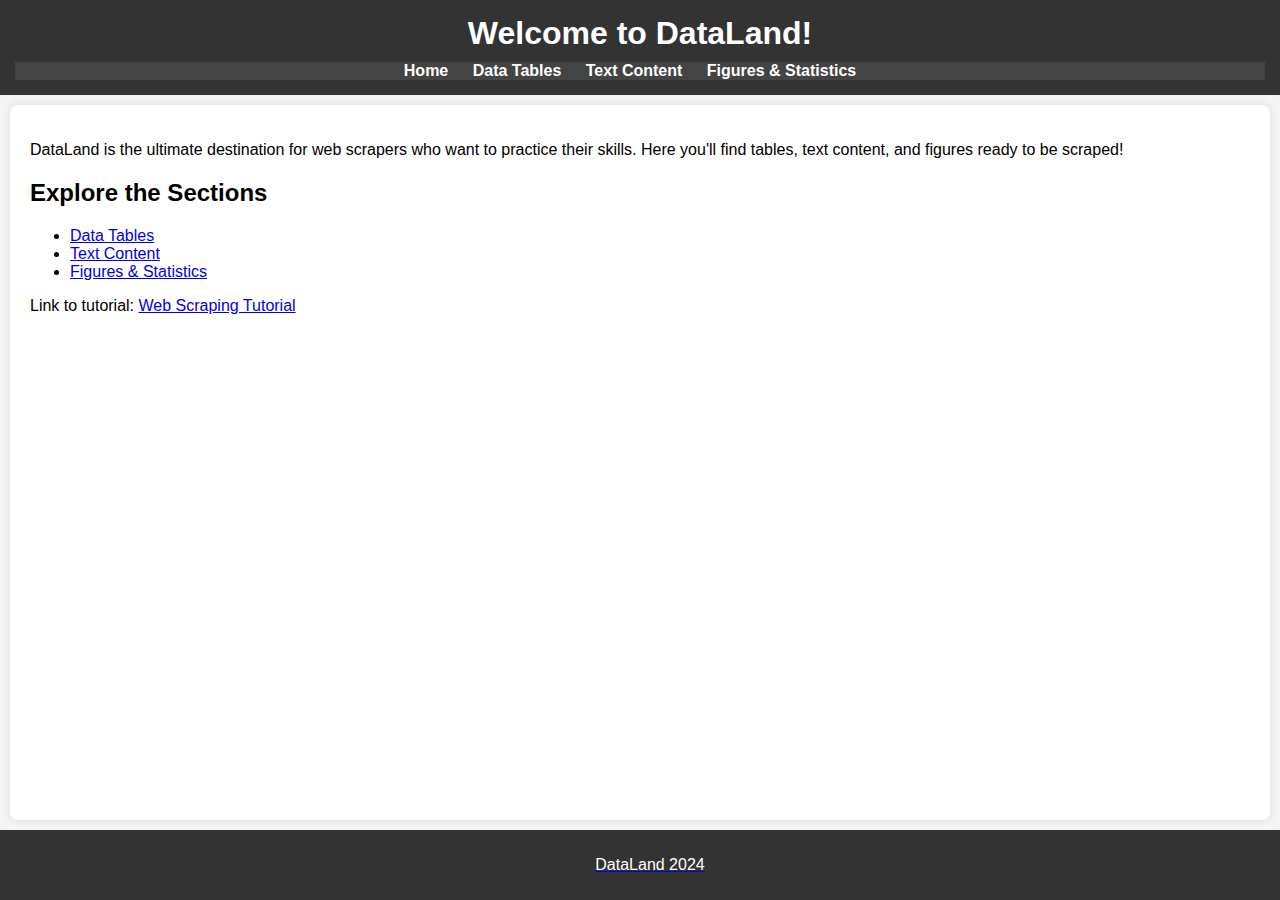
<file: index.html>
<!DOCTYPE html>
<html lang="en">
<head>
    <meta name="description" content="DataLand is the ultimate destination for web scrapers who want to practice their skills. Here you'll find tables, text content, and figures ready to be scraped!">
    <meta name="keywords" content="web scraping, data tables, text content, figures, statistics">
    <meta name="author" content="Chandrabhan Patel">
    <meta name="language" content="English">
    <meta name="web_author" content="Chandrabhan Patel">
    <meta charset="UTF-8">
    <meta name="viewport" content="width=device-width, initial-scale=1.0">
    <link rel="stylesheet" href="style.css">
    <title>DataLand - Home</title>
    <link rel="icon" href="https://iitgn.ac.in/assets/img/fevicon/favicon-96x96.png" type="image/x-icon">
</head>
<body>
    <header>
        <h1>Welcome to DataLand!</h1>
        <nav style="padding-top: 10px;">
            <ul>
                <li><a href="index.html">Home</a></li>
                <li><a href="table.html">Data Tables</a></li>
                <li><a href="text.html">Text Content</a></li>
                <li><a href="figures.html">Figures & Statistics</a></li>
            </ul>
        </nav>
    </header>
    <section>
        <p>DataLand is the ultimate destination for web scrapers who want to practice their skills. Here you'll find tables, text content, and figures ready to be scraped!</p>
        <h2>Explore the Sections</h2>
        <ul>
            <li><a href="table.html">Data Tables</a></li>
            <li><a href="text.html">Text Content</a></li>
            <li><a href="figures.html">Figures & Statistics</a></li>
        </ul>
        <p >Link to tutorial: <a href="https://cpatel321.github.io/webscrapping-tutorial/tutorial.html" target="_blank">Web Scraping Tutorial</p>
    </section>
    
  
    <footer>
        <p>DataLand 2024</p>
    </footer>
</body>
</html>
</file>
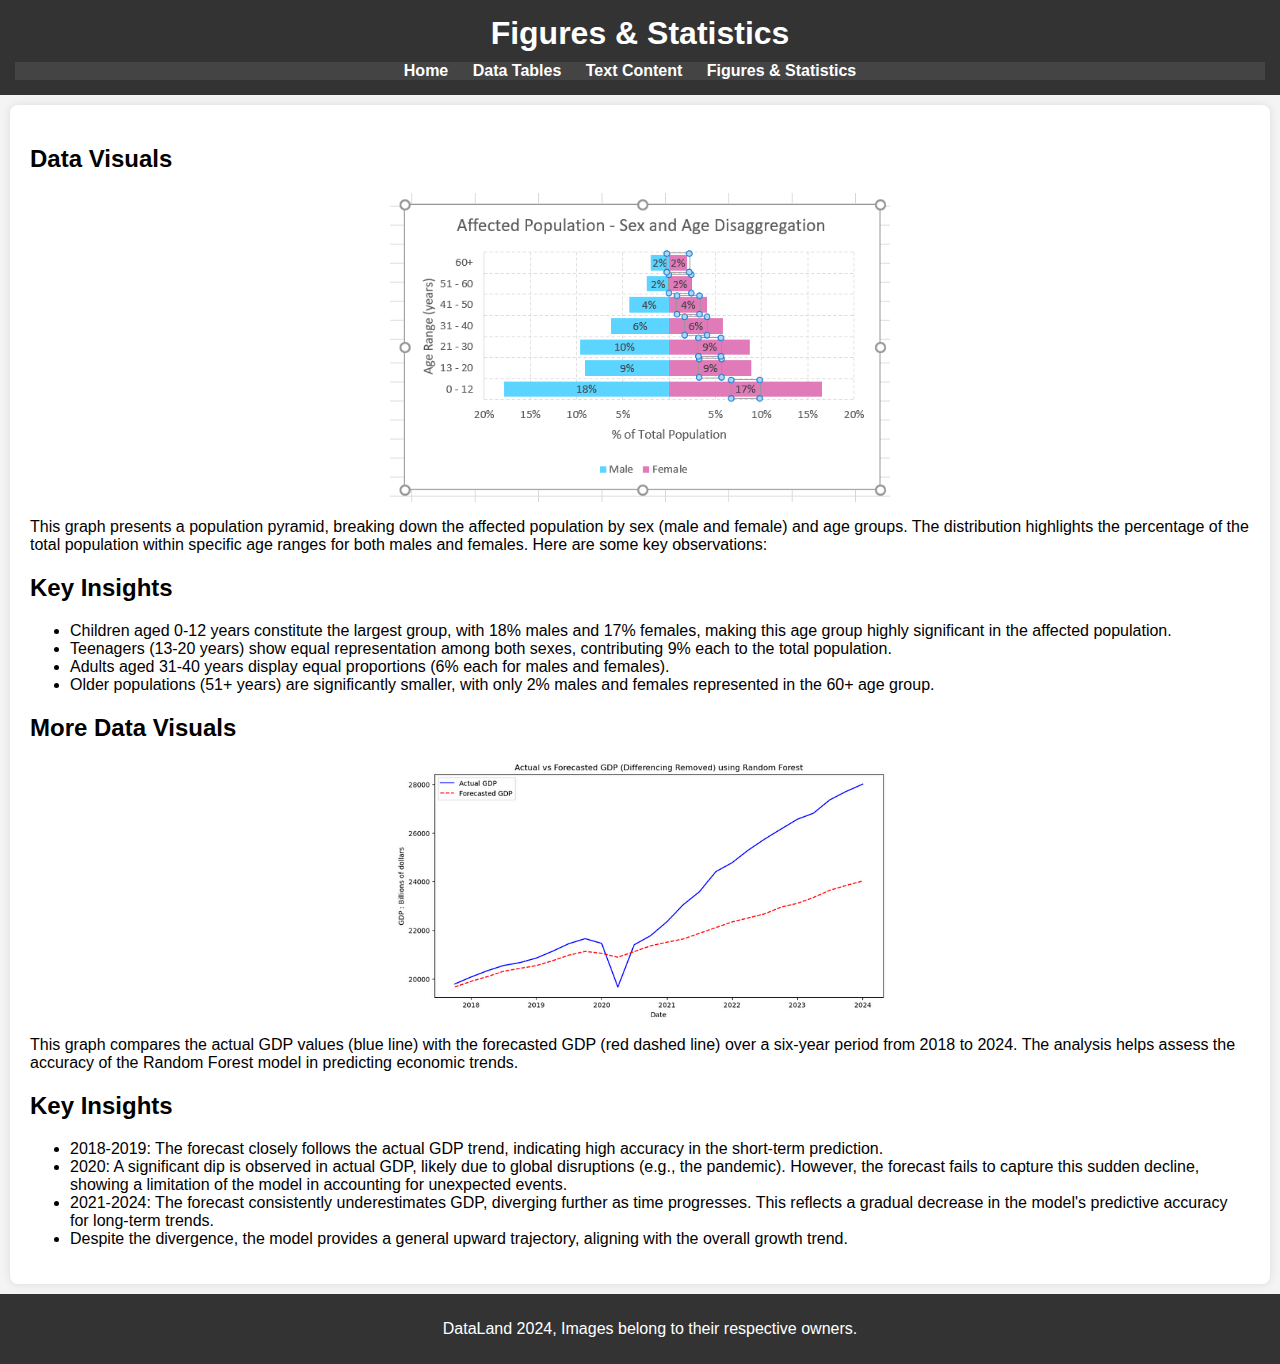
<file: figures.html>
<!DOCTYPE html>
<html lang="en">
<head>
    <meta charset="UTF-8">
    <meta name="viewport" content="width=device-width, initial-scale=1.0">
    <link rel="stylesheet" href="style.css">
    <title>DataLand - Figures & Statistics</title>
    <link rel="icon" href="https://iitgn.ac.in/assets/img/fevicon/favicon-96x96.png" type="image/x-icon">
</head>
<body>
    <header>
        <h1>Figures & Statistics</h1>
        <nav style="padding-top: 10px;">
            <ul>
                <li><a href="index.html">Home</a></li>
                <li><a href="table.html">Data Tables</a></li>
                <li><a href="text.html">Text Content</a></li>
                <li><a href="figures.html">Figures & Statistics</a></li>
            </ul>
        </nav>
    </header>
    <section>
        <h2>Data Visuals</h2>
        <img src="chart.png" alt="Random Chart" width="500" height="300">
        <p>This graph presents a population pyramid, breaking down the affected population by sex (male and female) and age groups. The distribution highlights the percentage of the total population within specific age ranges for both males and females. Here are some key observations:</p>
        <h2>Key Insights</h2>
        <ul>
           <li>Children aged 0-12 years constitute the largest group, with 18% males and 17% females, making this age group highly significant in the affected population.</li>
           <li>Teenagers (13-20 years) show equal representation among both sexes, contributing 9% each to the total population.</li>
           <li>Adults aged 31-40 years display equal proportions (6% each for males and females).</li>
           <li>Older populations (51+ years) are significantly smaller, with only 2% males and females represented in the 60+ age group.</li>
        </ul>
        <h2>More Data Visuals</h2>
        <img src="chart2.png" alt="Random Graph" width="500" height="300">
        <p>This graph compares the actual GDP values (blue line) with the forecasted GDP (red dashed line) over a six-year period from 2018 to 2024. The analysis helps assess the accuracy of the Random Forest model in predicting economic trends.</p> <h2>Key Insights</h2> <ul> <li>2018-2019: The forecast closely follows the actual GDP trend, indicating high accuracy in the short-term prediction.</li> <li>2020: A significant dip is observed in actual GDP, likely due to global disruptions (e.g., the pandemic). However, the forecast fails to capture this sudden decline, showing a limitation of the model in accounting for unexpected events.</li> <li>2021-2024: The forecast consistently underestimates GDP, diverging further as time progresses. This reflects a gradual decrease in the model's predictive accuracy for long-term trends.</li> <li>Despite the divergence, the model provides a general upward trajectory, aligning with the overall growth trend.</li> </ul>
    </section>
    <footer>
        <p>DataLand 2024, Images belong to their respective owners. </p>
    </footer>
</body>
</html>
</file>
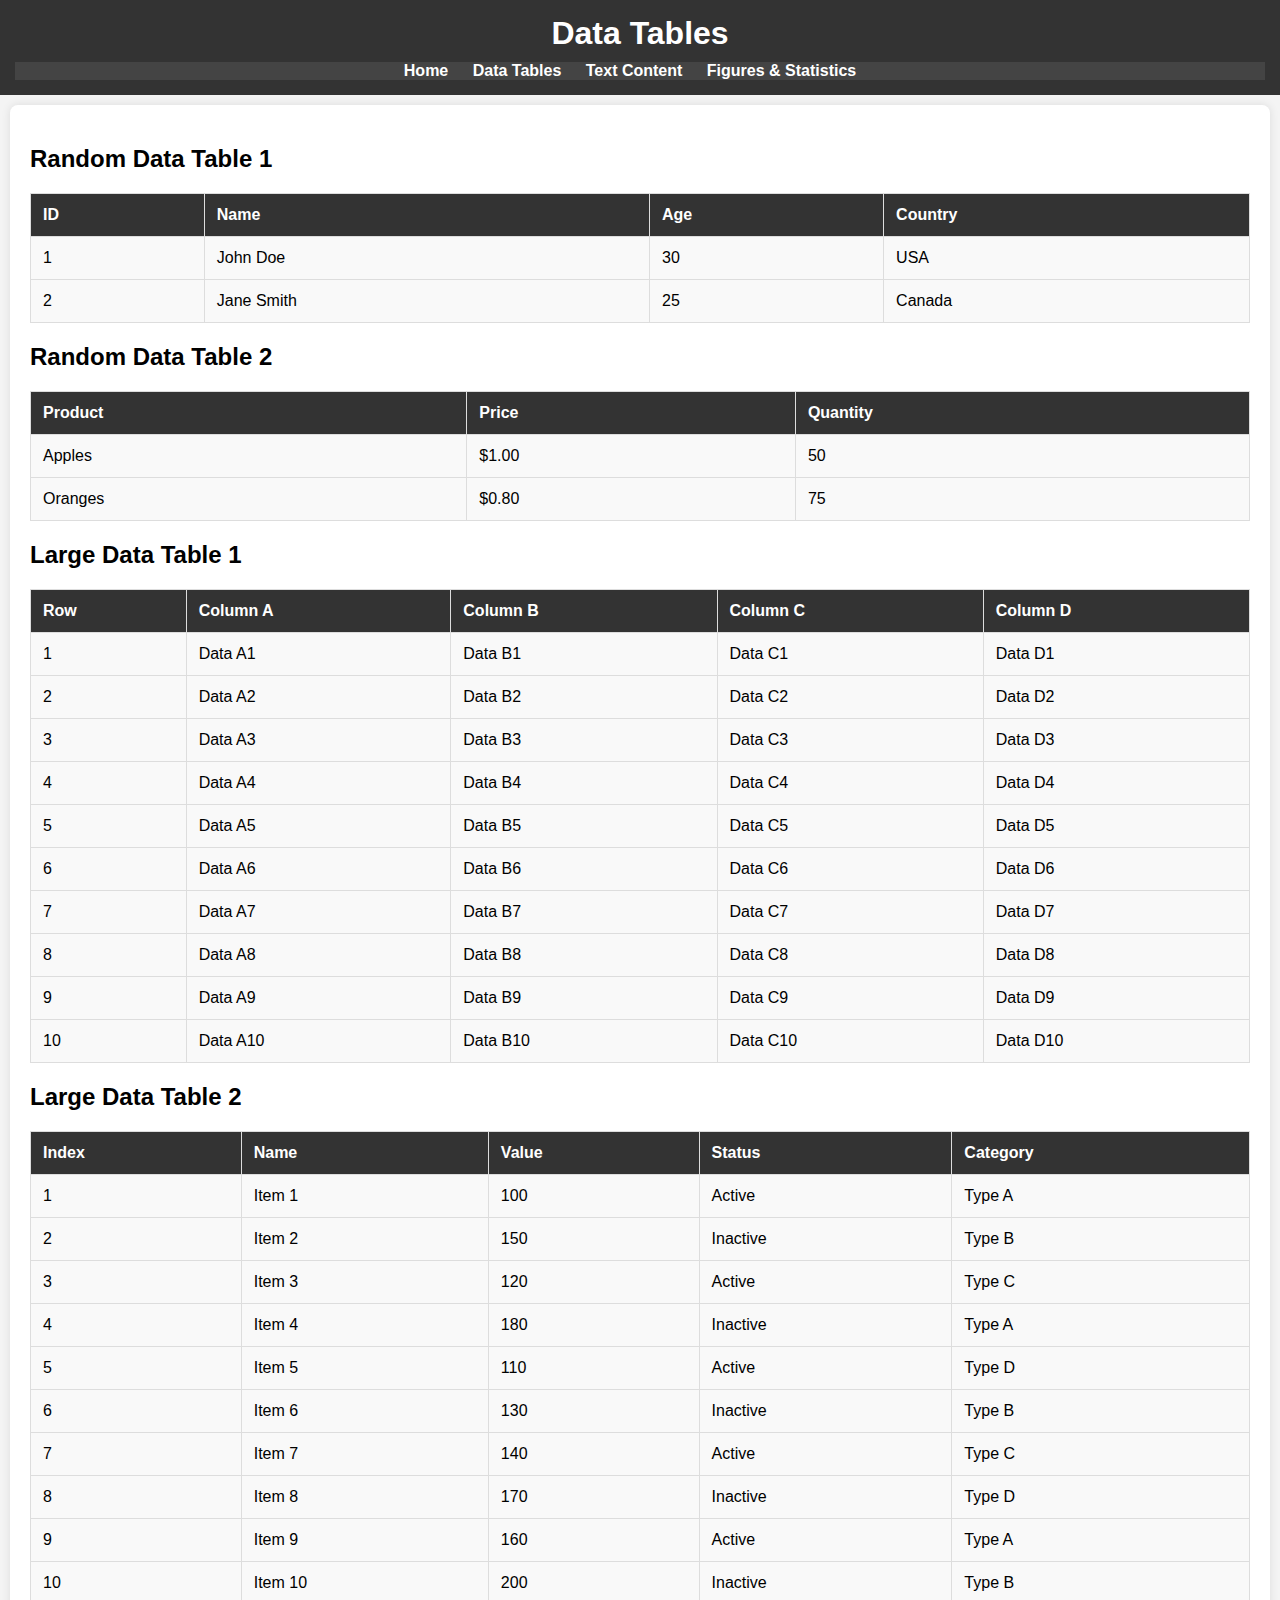
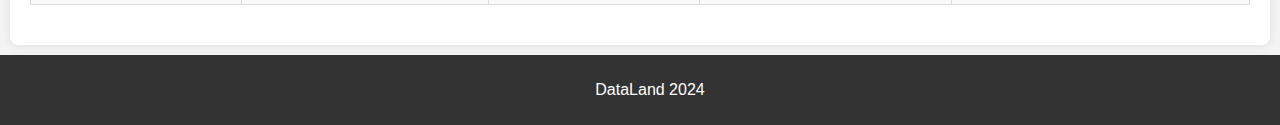
<file: table.html>
<!DOCTYPE html>
<html lang="en">
<head>
    <meta charset="UTF-8">
    <meta name="viewport" content="width=device-width, initial-scale=1.0">
    <link rel="stylesheet" href="style.css">
    <title>DataLand - Data Tables</title>
    <link rel="icon" href="https://iitgn.ac.in/assets/img/fevicon/favicon-96x96.png" type="image/x-icon">
</head>
<body>
    <header>
        <h1>Data Tables</h1>
        <nav style="padding-top: 10px;">
            <ul>
                <li><a href="index.html">Home</a></li>
                <li><a href="table.html">Data Tables</a></li>
                <li><a href="text.html">Text Content</a></li>
                <li><a href="figures.html">Figures & Statistics</a></li>
            </ul>
        </nav>
    </header>
    <section>
        <h2>Random Data Table 1</h2>
        <table border="1">
            <tr>
                <th>ID</th>
                <th>Name</th>
                <th>Age</th>
                <th>Country</th>
            </tr>
            <tr>
                <td>1</td>
                <td>John Doe</td>
                <td>30</td>
                <td>USA</td>
            </tr>
            <tr>
                <td>2</td>
                <td>Jane Smith</td>
                <td>25</td>
                <td>Canada</td>
            </tr>
        </table>

        <h2>Random Data Table 2</h2>
        <table border="1">
            <tr>
                <th>Product</th>
                <th>Price</th>
                <th>Quantity</th>
            </tr>
            <tr>
                <td>Apples</td>
                <td>$1.00</td>
                <td>50</td>
            </tr>
            <tr>
                <td>Oranges</td>
                <td>$0.80</td>
                <td>75</td>
            </tr>
        </table>

        <h2>Large Data Table 1</h2>
        <table border="1">
            <tr>
                <th>Row</th>
                <th>Column A</th>
                <th>Column B</th>
                <th>Column C</th>
                <th>Column D</th>
            </tr>
            <!-- Generating 10 rows -->
            <tr>
                <td>1</td><td>Data A1</td><td>Data B1</td><td>Data C1</td><td>Data D1</td>
            </tr>
            <tr>
                <td>2</td><td>Data A2</td><td>Data B2</td><td>Data C2</td><td>Data D2</td>
            </tr>
            <tr>
                <td>3</td><td>Data A3</td><td>Data B3</td><td>Data C3</td><td>Data D3</td>
            </tr>
            <tr>
                <td>4</td><td>Data A4</td><td>Data B4</td><td>Data C4</td><td>Data D4</td>
            </tr>
            <tr>
                <td>5</td><td>Data A5</td><td>Data B5</td><td>Data C5</td><td>Data D5</td>
            </tr>
            <tr>
                <td>6</td><td>Data A6</td><td>Data B6</td><td>Data C6</td><td>Data D6</td>
            </tr>
            <tr>
                <td>7</td><td>Data A7</td><td>Data B7</td><td>Data C7</td><td>Data D7</td>
            </tr>
            <tr>
                <td>8</td><td>Data A8</td><td>Data B8</td><td>Data C8</td><td>Data D8</td>
            </tr>
            <tr>
                <td>9</td><td>Data A9</td><td>Data B9</td><td>Data C9</td><td>Data D9</td>
            </tr>
            <tr>
                <td>10</td><td>Data A10</td><td>Data B10</td><td>Data C10</td><td>Data D10</td>
            </tr>
        </table>

        <h2>Large Data Table 2</h2>
        <table border="1">
            <tr>
                <th>Index</th>
                <th>Name</th>
                <th>Value</th>
                <th>Status</th>
                <th>Category</th>
            </tr>
            <!-- Generating 10 rows -->
            <tr>
                <td>1</td><td>Item 1</td><td>100</td><td>Active</td><td>Type A</td>
            </tr>
            <tr>
                <td>2</td><td>Item 2</td><td>150</td><td>Inactive</td><td>Type B</td>
            </tr>
            <tr>
                <td>3</td><td>Item 3</td><td>120</td><td>Active</td><td>Type C</td>
            </tr>
            <tr>
                <td>4</td><td>Item 4</td><td>180</td><td>Inactive</td><td>Type A</td>
            </tr>
            <tr>
                <td>5</td><td>Item 5</td><td>110</td><td>Active</td><td>Type D</td>
            </tr>
            <tr>
                <td>6</td><td>Item 6</td><td>130</td><td>Inactive</td><td>Type B</td>
            </tr>
            <tr>
                <td>7</td><td>Item 7</td><td>140</td><td>Active</td><td>Type C</td>
            </tr>
            <tr>
                <td>8</td><td>Item 8</td><td>170</td><td>Inactive</td><td>Type D</td>
            </tr>
            <tr>
                <td>9</td><td>Item 9</td><td>160</td><td>Active</td><td>Type A</td>
            </tr>
            <tr>
                <td>10</td><td>Item 10</td><td>200</td><td>Inactive</td><td>Type B</td>
            </tr>
        </table>
    </section>
    <footer>
        <p>DataLand 2024</p>
    </footer>
</body>
</html>
</file>
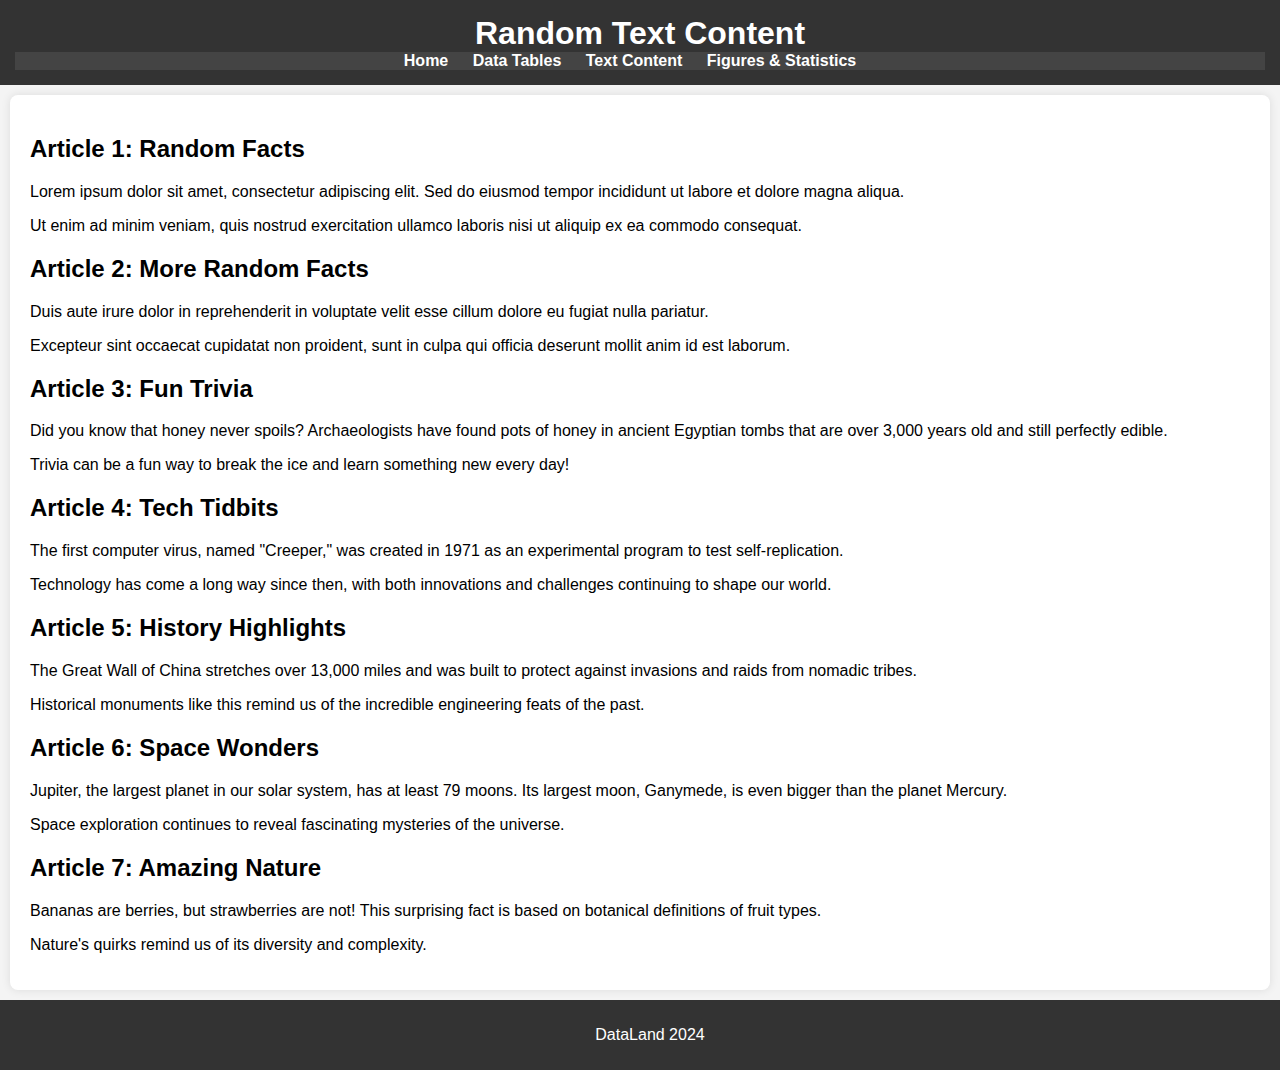
<file: text.html>
<!DOCTYPE html>
<html lang="en">
<head>
    <meta charset="UTF-8">
    <meta name="viewport" content="width=device-width, initial-scale=1.0">
    <link rel="stylesheet" href="style.css">
    <title>DataLand - Text Content</title>
    <link rel="icon" href="https://iitgn.ac.in/assets/img/fevicon/favicon-96x96.png" type="image/x-icon">
</head>
<body>
    <header>
        <h1>Random Text Content</h1>
        <nav>
            <ul>
                <li><a href="index.html">Home</a></li>
                <li><a href="table.html">Data Tables</a></li>
                <li><a href="text.html">Text Content</a></li>
                <li><a href="figures.html">Figures & Statistics</a></li>
            </ul>
        </nav>
    </header>
    <section>
        <article>
            <h2>Article 1: Random Facts</h2>
            <p>Lorem ipsum dolor sit amet, consectetur adipiscing elit. Sed do eiusmod tempor incididunt ut labore et dolore magna aliqua.</p>
            <p>Ut enim ad minim veniam, quis nostrud exercitation ullamco laboris nisi ut aliquip ex ea commodo consequat.</p>
        </article>

        <article>
            <h2>Article 2: More Random Facts</h2>
            <p>Duis aute irure dolor in reprehenderit in voluptate velit esse cillum dolore eu fugiat nulla pariatur.</p>
            <p>Excepteur sint occaecat cupidatat non proident, sunt in culpa qui officia deserunt mollit anim id est laborum.</p>
        </article>

        <article>
            <h2>Article 3: Fun Trivia</h2>
            <p>Did you know that honey never spoils? Archaeologists have found pots of honey in ancient Egyptian tombs that are over 3,000 years old and still perfectly edible.</p>
            <p>Trivia can be a fun way to break the ice and learn something new every day!</p>
        </article>

        <article>
            <h2>Article 4: Tech Tidbits</h2>
            <p>The first computer virus, named "Creeper," was created in 1971 as an experimental program to test self-replication.</p>
            <p>Technology has come a long way since then, with both innovations and challenges continuing to shape our world.</p>
        </article>

        <article>
            <h2>Article 5: History Highlights</h2>
            <p>The Great Wall of China stretches over 13,000 miles and was built to protect against invasions and raids from nomadic tribes.</p>
            <p>Historical monuments like this remind us of the incredible engineering feats of the past.</p>
        </article>

        <article>
            <h2>Article 6: Space Wonders</h2>
            <p>Jupiter, the largest planet in our solar system, has at least 79 moons. Its largest moon, Ganymede, is even bigger than the planet Mercury.</p>
            <p>Space exploration continues to reveal fascinating mysteries of the universe.</p>
        </article>

        <article>
            <h2>Article 7: Amazing Nature</h2>
            <p>Bananas are berries, but strawberries are not! This surprising fact is based on botanical definitions of fruit types.</p>
            <p>Nature's quirks remind us of its diversity and complexity.</p>
        </article>
    </section>
    <footer>
        <p>DataLand 2024</p>
    </footer>
</body>
</html>
</file>
<file: style.css>
/* General styling */
body {
    font-family: Arial, sans-serif;
    margin: 0;
    padding: 0;
    background-color: #f4f4f4;
}

header {
    background-color: #333;
    color: white;
    padding: 15px;
    text-align: center;
}

header h1 {
    margin: 0;
}

/* Navigation bar styling */
nav ul {
    list-style-type: none;
    padding: 0;
    margin: 0;
    text-align: center;
    background-color: #444;
}

nav ul li {
    display: inline;
    margin-right: 20px;
}

nav ul li a {
    text-decoration: none;
    color: white;
    font-weight: bold;
}

nav ul li a:hover {
    color: #ffa500;
}

/* Section styling */
section {
    padding: 20px;
    margin: 10px;
    background-color: white;
    border-radius: 8px;
    box-shadow: 0 0 10px rgba(0, 0, 0, 0.1);
}

/* Table styling */
table {
    width: 100%;
    border-collapse: collapse;
    margin-bottom: 20px;
}

table, th, td {
    border: 1px solid #ddd;
}

th, td {
    padding: 12px;
    text-align: left;
}

th {
    background-color: #333;
    color: white;
}

td {
    background-color: #f9f9f9;
}

table tr:nth-child(even) {
    background-color: #f2f2f2;
}

/* Image styling */
img {
    display: block;
    margin: 0 auto;
    max-width: 100%;
    height: auto;
}

/* Footer styling */
footer {
    text-align: center;
    padding: 10px;
    background-color: #333;
    color: white;
    position: absolute;
    bottom: 0;
    width: 100%;
}
/* General styling */
body {
    font-family: Arial, sans-serif;
    margin: 0;
    padding: 0;
    background-color: #f4f4f4;
    display: flex;
    flex-direction: column;
    min-height: 100vh; /* Ensures the body takes at least the full viewport height */
}

header {
    background-color: #333;
    color: white;
    padding: 15px;
    text-align: center;
}

header h1 {
    margin: 0;
}

/* Navigation bar styling */
nav ul {
    list-style-type: none;
    padding: 0;
    margin: 0;
    text-align: center;
    background-color: #444;
}

nav ul li {
    display: inline;
    margin-right: 20px;
}

nav ul li a {
    text-decoration: none;
    color: white;
    font-weight: bold;
}

nav ul li a:hover {
    color: #ffa500;
}

/* Section styling */
section {
    padding: 20px;
    margin: 10px;
    background-color: white;
    border-radius: 8px;
    box-shadow: 0 0 10px rgba(0, 0, 0, 0.1);
    flex: 1; /* Allows the section to grow and fill available space */
}

/* Table styling */
table {
    width: 100%;
    border-collapse: collapse;
    margin-bottom: 20px;
}

table, th, td {
    border: 1px solid #ddd;
}

th, td {
    padding: 12px;
    text-align: left;
}

th {
    background-color: #333;
    color: white;
}

td {
    background-color: #f9f9f9;
}

table tr:nth-child(even) {
    background-color: #f2f2f2;
}

/* Image styling */
img {
    display: block;
    margin: 0 auto;
    max-width: 100%;
    height: auto;
}

/* Footer styling */
footer {
    text-align: center;
    padding: 10px;
    background-color: #333;
    color: white;
    width: 100%;
    position: static; /* Default positioning */
    margin-top: auto; /* Pushes footer to the bottom when there's less content */
}
</file>
